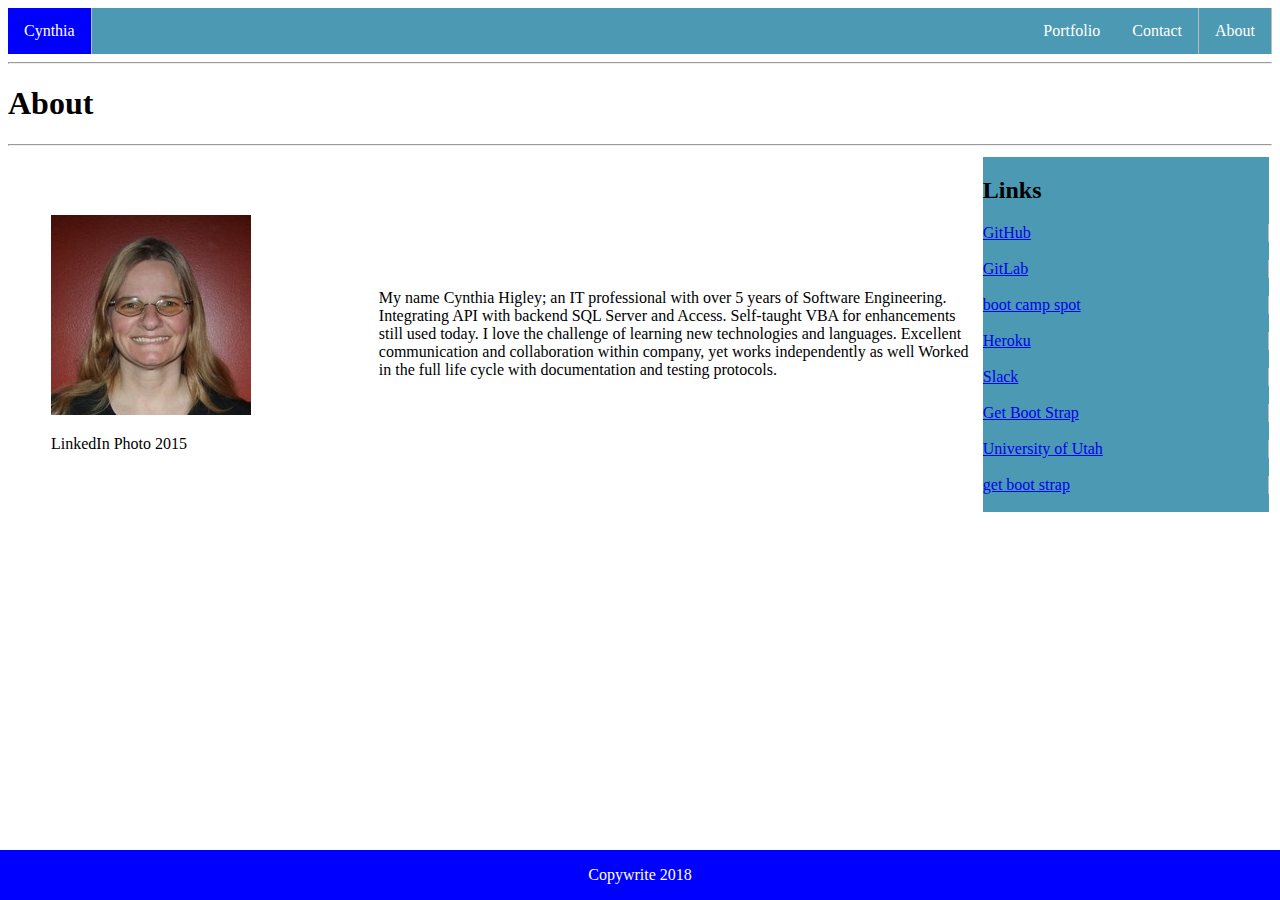
<file: index.html>
<!DOCTYPE html>
<!-- This is a coding comment green -->
<html lang="en-us">
 <head>
       <title>Cynthia Higley</title>
       <link rel="stylesheet" type="text/css" href="assets/css/style.css">
     
</head>

  
     
     <body>
     
     <ul class="Header">
       <li><a class="active" href="#index">Cynthia</a></li>
       <li style="float:right"><a href="index.html">About</a></li>
       <li style="float:right"><a href="contact.html">Contact</a></li>
       <li style="float:right"><a href="porfolio.html">Portfolio</a></li>
     </ul>
     
     <hr>
     <h1>About</h1>
     <hr>
     <table class="MainFrame">
         <tr>
             <td>
     <figure>
            <img src="assets/images/myself.jpg"> 
                <p>
                    <figcaption>
                        LinkedIn Photo 2015
                    </figcaption>
                </p>
     </figure>
    </td>
     
<td>
         <p id="profile">
                My name Cynthia Higley; an IT professional with over 5 years of Software Engineering. 
                Integrating API with backend SQL Server and Access. Self-taught VBA for enhancements still used today. 
                I love the challenge of learning new technologies and languages. 
                Excellent communication and collaboration within company, yet works independently as well
                Worked in the full life cycle with documentation and testing protocols. 
        </td>

        <td>
            <ul class="links">
                <h2>Links</h2>
                <li><a href="https://github.com">GitHub</a></li><br>
                <li><a href="https://utah.bootcampcontent.com/utah-coding-bootcamp/UTAHSLC201808FSF3/tree/master">GitLab</a></li><br>
                <li><a href="https://bootcampspot-v2.com">boot camp spot</a></li><br>
                <li><a href="https://dashboard.heroku.com">Heroku</a></li><br>
                <li><a href="https://slack.com/">Slack</a></li><br>
                <li><a href="https://getbootstrap.com">Get Boot Strap</a></li><br>               
                <li><a href="https://it.utah.edu/">University of Utah</a></li><br>
                <li><a href="https://getbootstrap.com">get boot strap</a></li><br>              
            </ul>
        </td>
    </tr>

               
    </table>
       
   
   
    
    <div class="footer">
      <p>Copywrite 2018</p>
    </div> 
        
 </body>

</html>
</file>
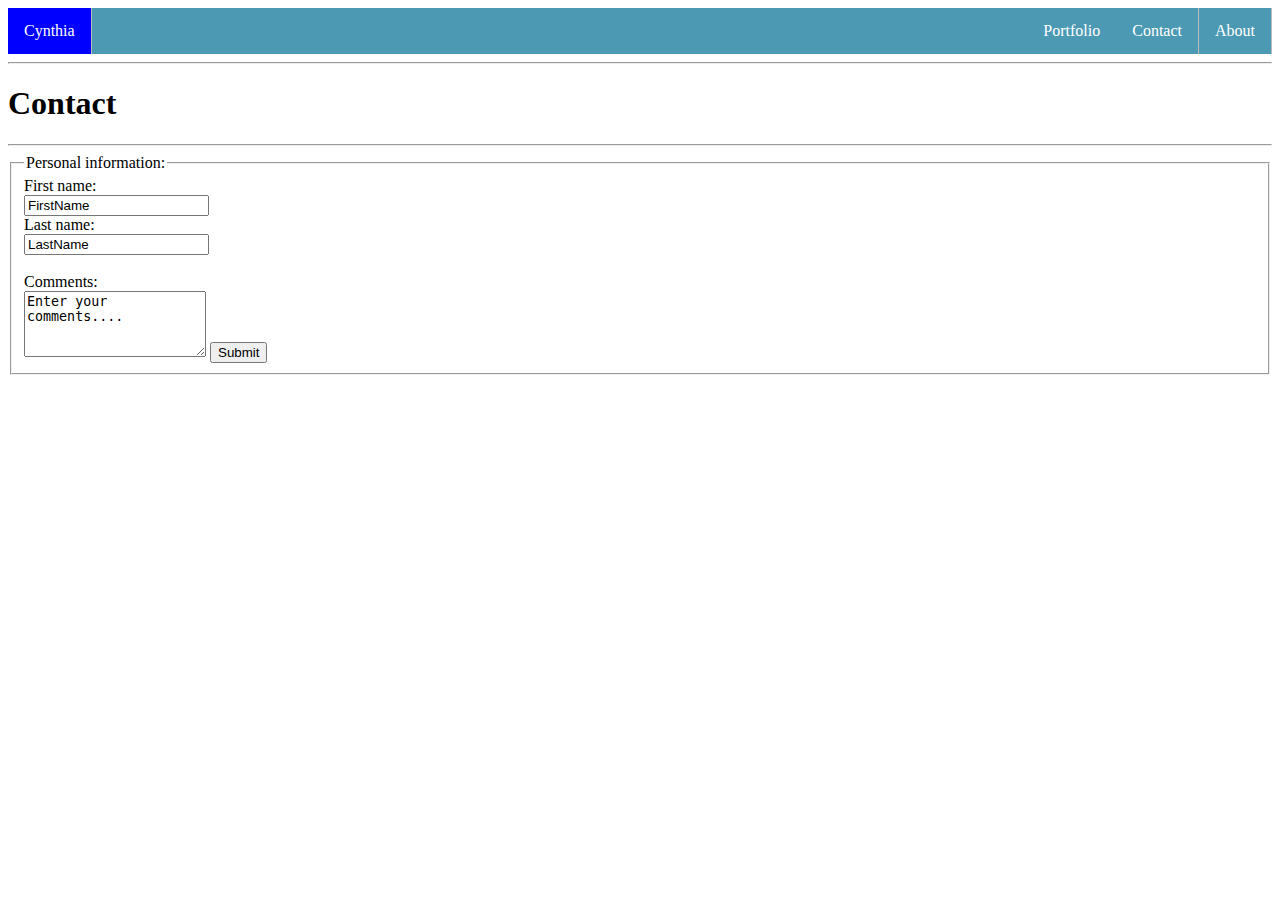
<file: contact.html>
<!DOCTYPE html>
<!-- This is a coding comment green -->
<html lang="en-us">
 <head>
       <title>Cynthia Higley</title>
       <link rel="stylesheet" type="text/css" href="assets/css/style.css">
     
</head>
<body>
   
     <style>
     
     </style>
     </head>
     <body>
     
            <ul class="Header">
                    <li><a class="active" href="#index">Cynthia</a></li>
                    <li style="float:right"><a href="index.html">About</a></li>
                    <li style="float:right"><a href="contact.html">Contact</a></li>
                    <li style="float:right"><a href="porfolio.html">Portfolio</a></li>
                  </ul>
     
    
     <hr>
     <h1>Contact</h1>
     <hr>
     
     <form action="/action_page.php">
        <fieldset>
          <legend>Personal information:</legend>
          First name:<br>
          <input type="text" name="firstname" value="FirstName"><br>
          Last name:<br>
          <input type="text" name="lastname" value="LastName"><br><br>
          Comments:<br>
          <textarea name="comment" cols="20" rows="4">Enter your comments....</textarea>
          <input type="submit" value="Submit">
        </fieldset>
      </form> 
 </body>

</html>
</file>
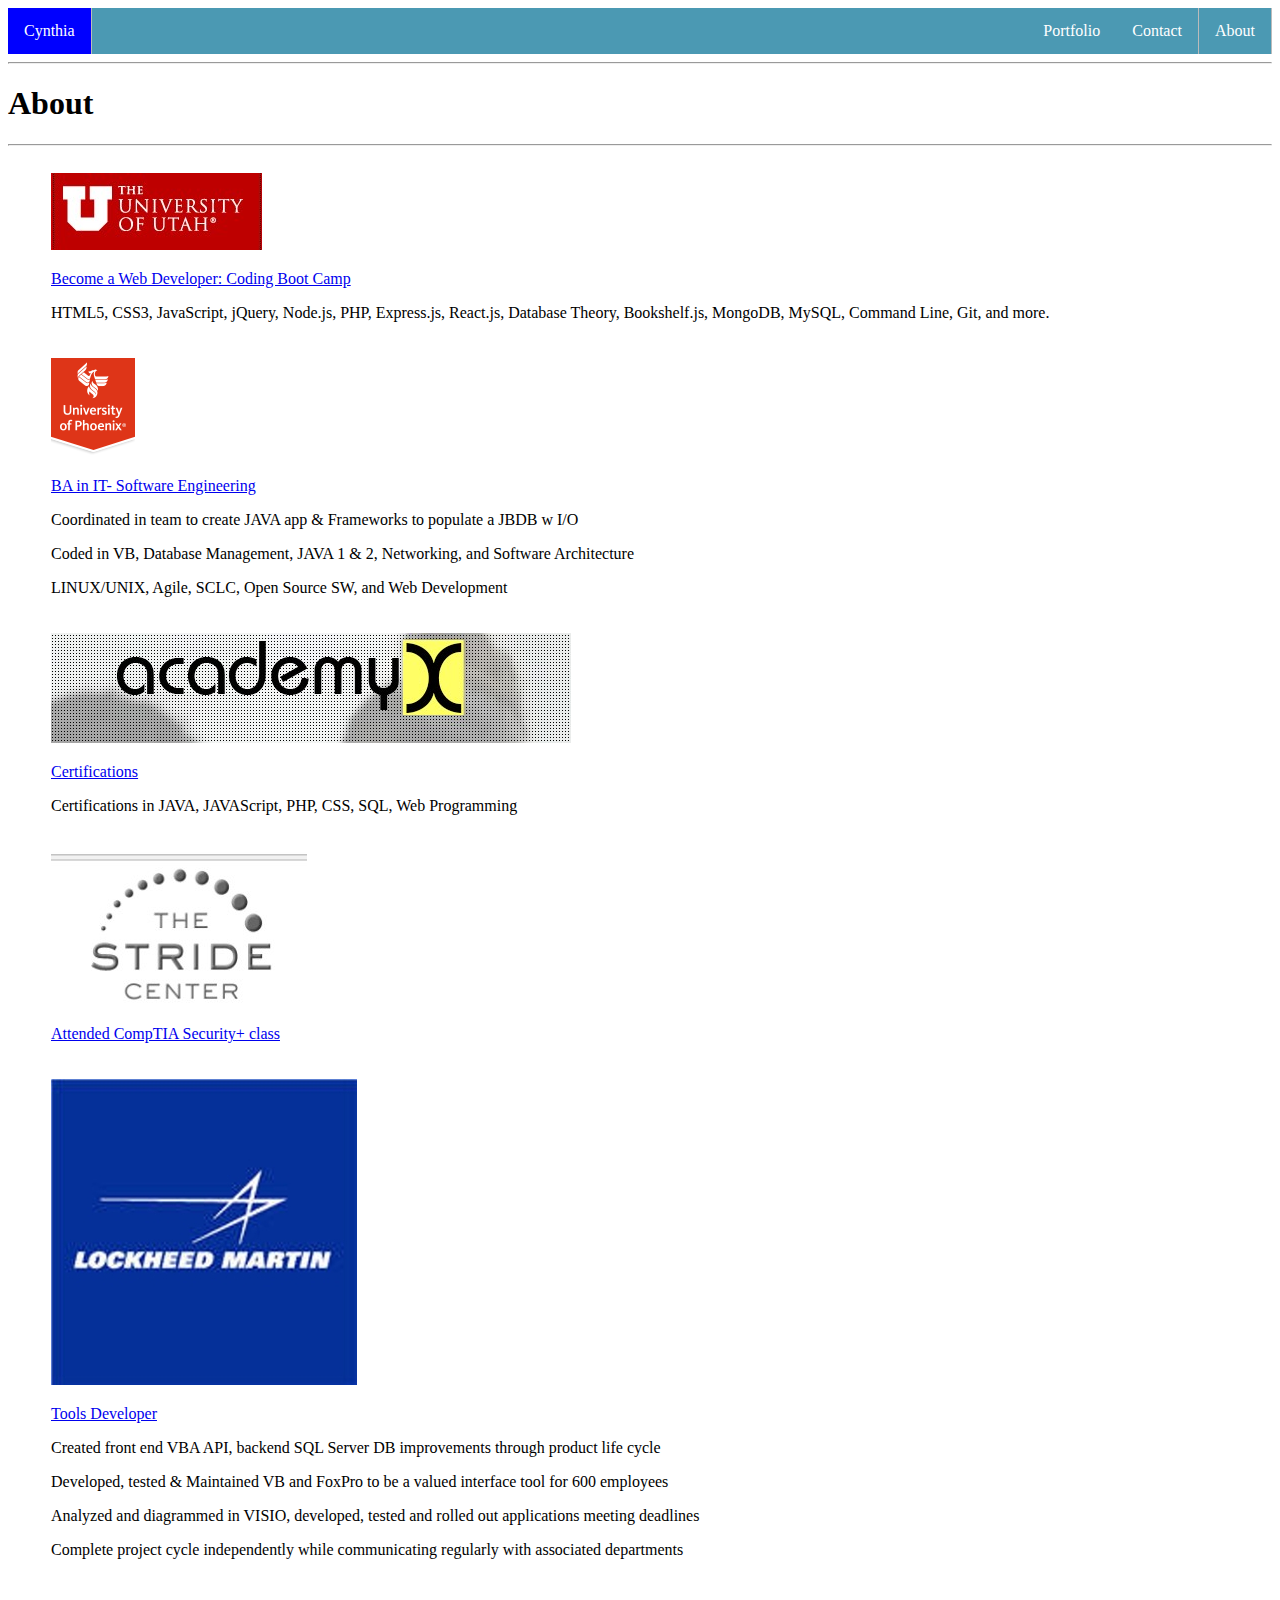
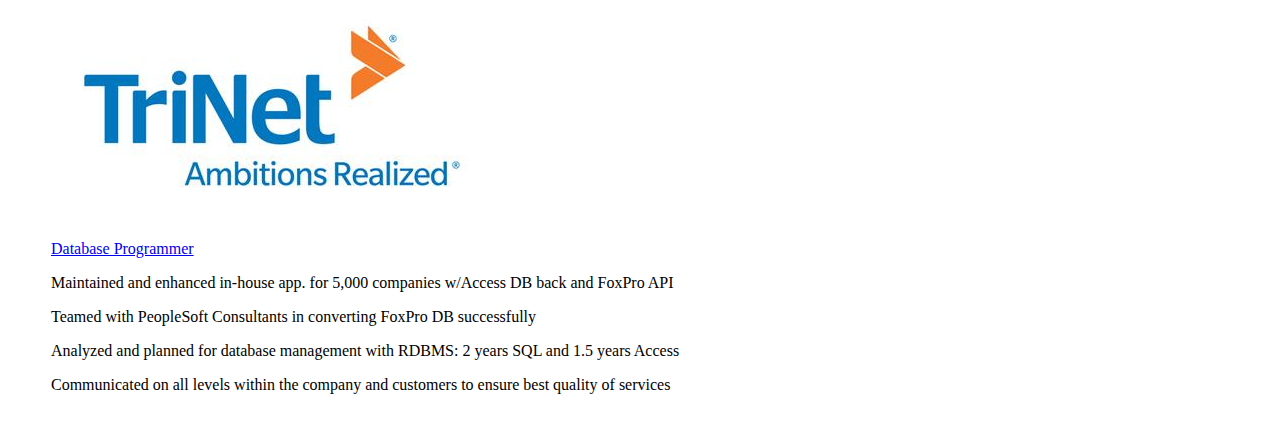
<file: porfolio.html>
<!DOCTYPE html>
<!-- This is a coding comment green -->
<html lang="en-us">
 <head>
       <title>Cynthia Higley</title>
       <link rel="stylesheet" type="text/css" href="assets/css/style.css">
     
</head>
<body>
   
     <style>
     
     </style>
     </head>
     <body>
     
     <ul class="Header">
       <li><a class="active" href="#index">Cynthia</a></li>
       <li style="float:right"><a href="index.html">About</a></li>
       <li style="float:right"><a href="contact.html">Contact</a></li>
       <li style="float:right"><a href="porfolio.html">Portfolio</a></li>
     </ul>
     
     <hr>
     <h1>About</h1>
     <hr>
     <table class="PortfolilioFrame">
         <tr>
             <td>
     <figure>
            <img src="assets/images/UoU.jpg"> 
                <p>
                    <figcaption>
                        <a href="https://bootcamp.continue.utah.edu/landing/?s=Google-Unbranded&trkid=V3ADW427412_61420212368_kwd-297690826__273757689969_g_c__&mkwid=TRm2W5Ea_dc&pkw=coding%20boot%20camp&pcrid=273757689969&pmt=p&utm_source=google&utm_medium=cpc&utm_campaign=%5BS%5D+-+Coding+-+TC+-+CodingBootCamp+-+Exact&utm_term=coding%20boot%20camp&utm_content=273757689969&s=google&k=coding%20boot%20camp&gclid=EAIaIQobChMIsJuJx8OH3QIVglh-Ch2FVgvOEAAYASAAEgJ5FvD_BwE">Become a Web Developer: Coding Boot Camp </a>

                    </figcaption>
                </p>
                <p>HTML5, CSS3, JavaScript, jQuery, Node.js, PHP, Express.js, React.js, Database Theory, Bookshelf.js, MongoDB, MySQL, Command Line, Git, and more.</p>
     </figure>
    </td>
     
    <tr>
            <td>
    <figure>
           <img src="assets/images/UOP_logo.png"> 
               <p>
                   <figcaption>
                      <a href="https://www.phoenix.edu/vr/aptm?&channel=srch&cid=va5IGIUn&mktg_prog=national&keyword=uop&user2=brand&provider=google&pvp_campaign=14210_0917_9_95&vrefid=gcp:se_43514:t_kwd-13195891:ag_23683812257:cp_394108217:n_g:d_c:cr_260783398471:fi_&gclid=EAIaIQobChMI4de0hMaH3QIVE9lkCh3R2Q23EAAYASAAEgIO-PD_BwE#rc1BA in IT- Software Engineering">BA in IT- Software Engineering</a>
                   </figcaption>
               </p>
               <p>Coordinated in team to create JAVA app & Frameworks to populate a JBDB w I/O</p>
               <p>Coded in VB, Database Management, JAVA 1 & 2, Networking, and Software Architecture</p>
               <p>LINUX/UNIX, Agile, SCLC, Open Source SW, and Web Development</p>
      </figure>
   </td>
   <tr>
        <td>
<figure>
       <img src="assets/images/academyx.jpg"> 
           <p>
               <figcaption>
                  <a href="https://www.academyx.com/">Certifications</a> 
               </figcaption>
           </p>
           <p>Certifications in JAVA, JAVAScript, PHP, CSS, SQL, Web Programming</p>
</figure>
</td>
<tr>
        <td>
<figure>
       <img src="assets/images/StrideCenter.jpg"> 
           <p>
               <figcaption>
                  <a href="http://www.stridecenter.org/">Attended CompTIA Security+ class</a> 
               </figcaption>
           </p>
</figure>
</td>
   <tr>
        <td>
<figure>
       <img src="assets/images/lockheed-martin_logo_medium.jpg"> 
           <p>
               <figcaption>
                  <a href="https://www.lockheed/martin.com/en-us/index.html">Tools Developer</a>
               </figcaption>
               <p>Created front end VBA API, backend SQL Server DB improvements through product life cycle </p>
               <p>Developed, tested & Maintained VB and FoxPro to be a valued interface tool for 600 employees</p>
               <p>Analyzed and diagrammed in VISIO, developed, tested and rolled out applications meeting deadlines</p>
               <p>Complete project cycle independently while communicating regularly with associated departments</p>
            </p>
</figure>
</td>
<tr>
        <td>
<figure>
       <img src="assets/images/TriNet_Logo.jpg"> 
           <p>
               <figcaption>
                   <a href="https://www.trinet.com/">Database Programmer</a> 
               </figcaption>
           </p>
           <p>Maintained and enhanced in-house app. for 5,000 companies w/Access DB back and FoxPro API</p>
           <p>Teamed with PeopleSoft Consultants in converting FoxPro DB successfully</p>
           <p>Analyzed and planned for database management with RDBMS: 2 years SQL and 1.5 years Access</p>
           <p>Communicated on all levels within the company and customers to ensure best quality of services</p>
</figure>
</td>

           
    </table>
       
       
        
 </body>

</html>
</file>
<file: assets/css/style.css>
ul {
    list-style-type: none;
    margin: 0;
    padding: 0;
    overflow: hidden;
    background:rgb(75, 153, 179);
}

.Header li {
    float: left;
    border-right:1px solid #bbb;
}

.Header li:last-child {
    border-right: none;
}

.Header li a {
    display: block;
    color: white;
    text-align: center;
    padding: 14px 16px;
    text-decoration: none;
}

.Header li a:hover:not(.active) {
    background:lightblue;
}

.active {
    background:blue;
}



 /* Add a gray right border to all list items, except the last item (last-child) */
 li {
    border-right: 1px solid #bbb;
}

li:last-child {
    border-right: none;
} 

.box1{
    border-style:double;
    padding-right: 50px;
    text-align: left;

}
blockquote { 
    display: block;
    margin-top: 1em;
    margin-bottom: 1em;
    margin-left: 33%;
    margin-right: 23%;
    
}
#profile{
    width:600px;
   
}
.MainFrame tr td{

    width:33%;

}

   
.footer {
    position: fixed;
    left: 0;
    bottom: 0;
    width: 100%;
    background-color: blue;
    color: white;
    text-align: center;
    }
</file>
